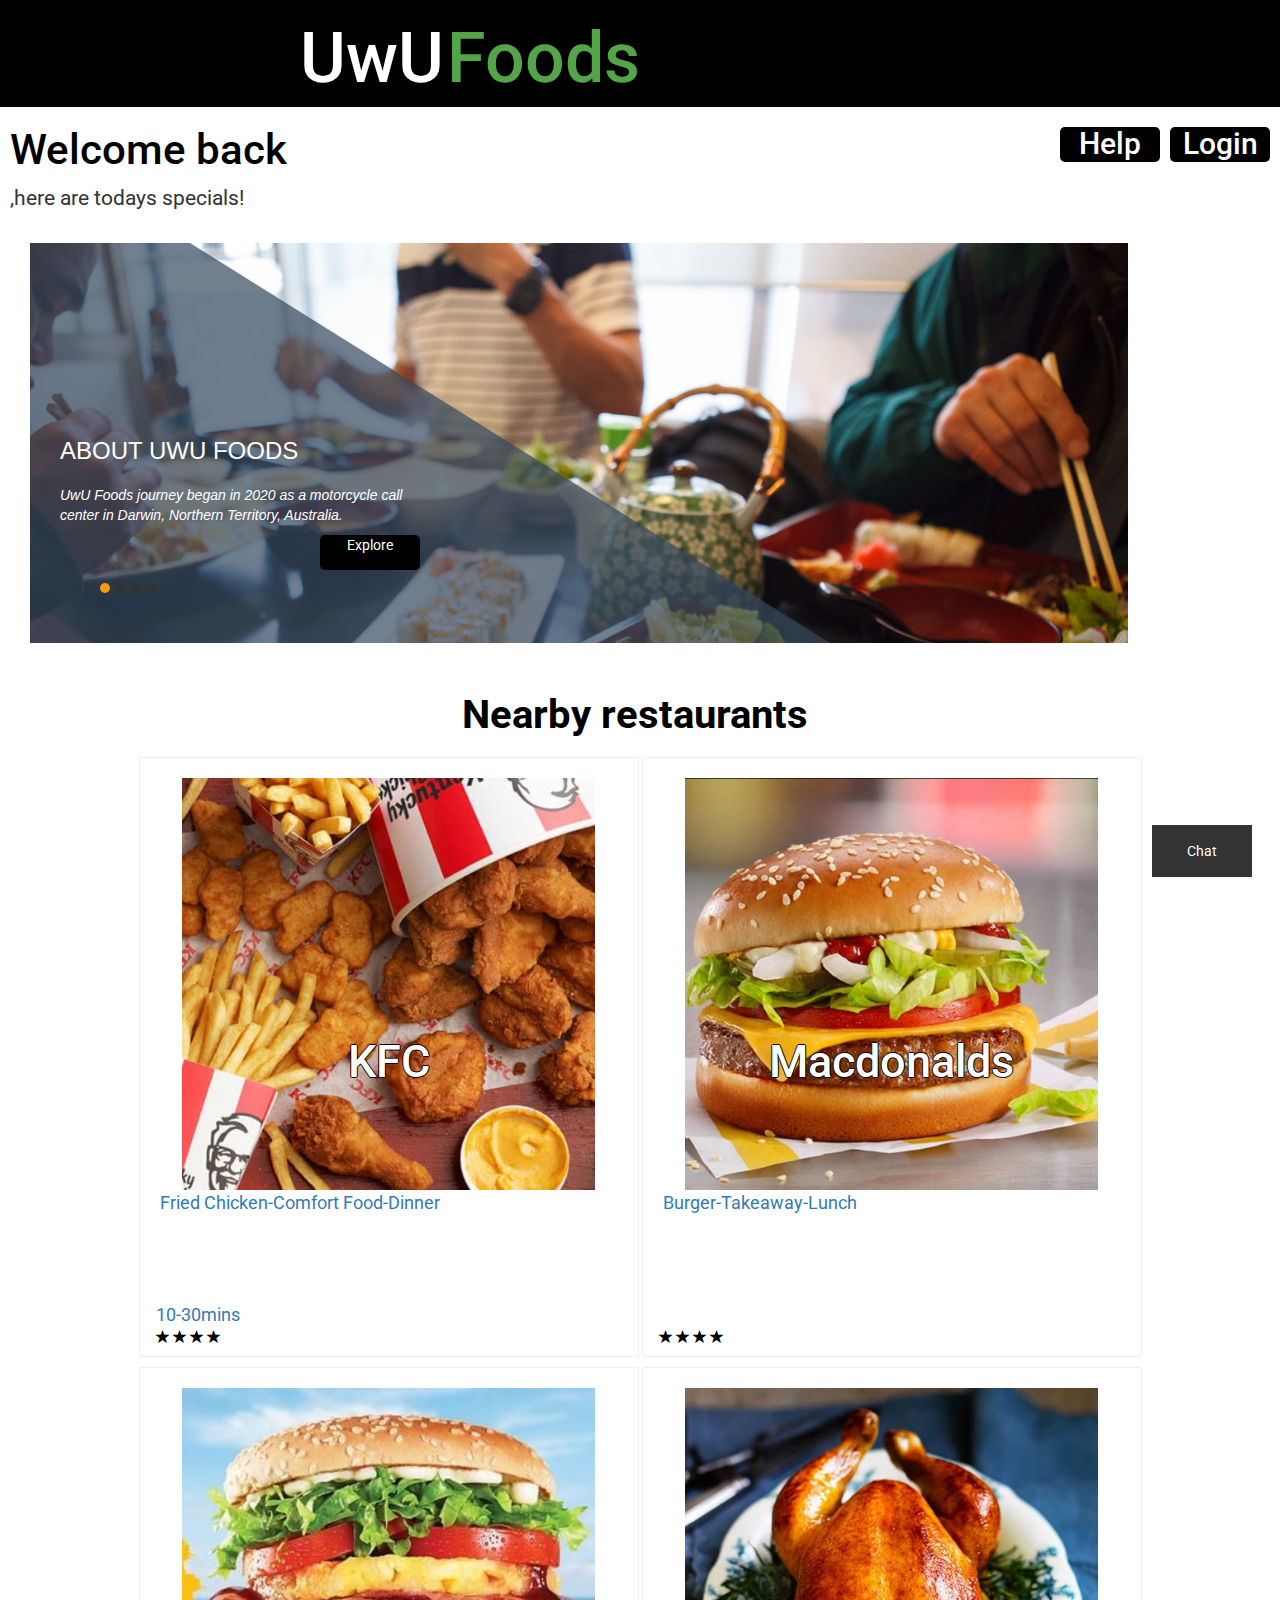
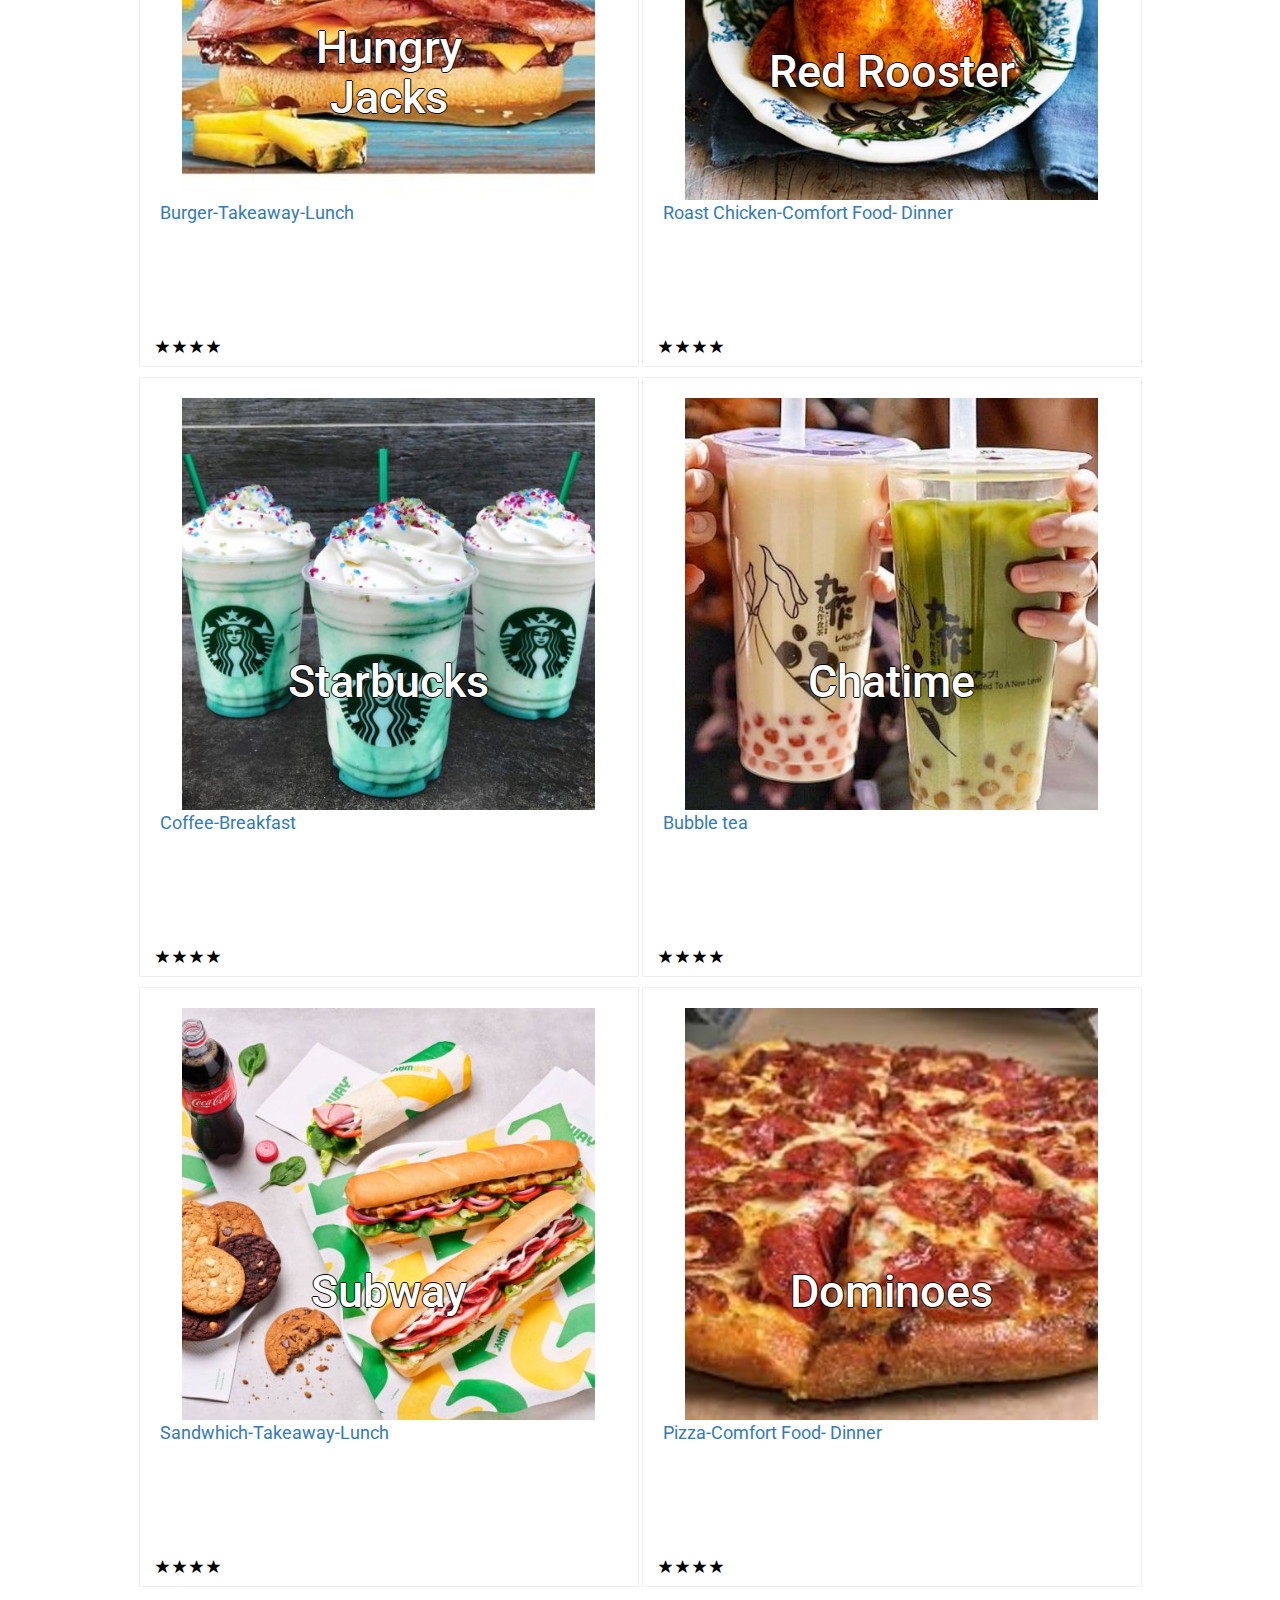
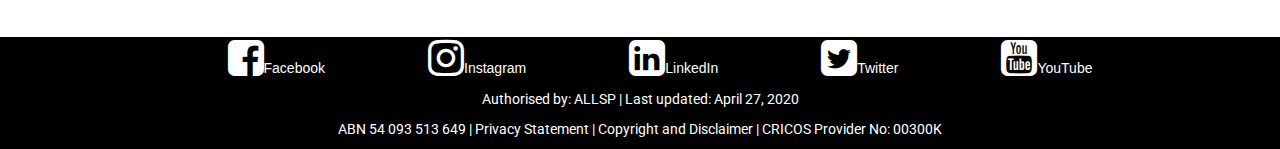
<file: index.html>
<!DOCTYPE html>
<html lang="en" dir="ltr">
  <head>
    <meta charset="utf-8" name="Description" content="home">
    <title>home</title>
    <link rel="stylesheet" href="https://maxcdn.bootstrapcdn.com/bootstrap/3.3.7/css/bootstrap.min.css">
    <link rel="stylesheet" href="https://maxcdn.bootstrapcdn.com/font-awesome/4.7.0/css/font-awesome.min.css">
    <link href="https://fonts.googleapis.com/css2?family=Roboto&display=swap" rel="stylesheet">
    <link rel="stylesheet" href="style.css">
    <meta name="viewport" content="width=device-width, initial-scale=1.0">
  </head>

<!--Heading and greeting-->

<body>
  <div class="heading">
    <h1 id="uwu">UwU</h1> <h1>Foods</h1>
    <h2><a href="account.html" input type="submit" class="logbtn" value="Help">Login</a></h2>
    <h2><a href="AboutUs.html" input type="hep" class="logbtn" value="Help">Help</a></h2>
  </div>

<!--test
  <div class="secondary_nav">
          <a href="index.html"><span class="glyphicon glyphicon-chevron-down"></span>Close to me</a>
          <a href="index.html"><span class="glyphicon glyphicon-chevron-down"></span>Todays Specials</a>
  </div>
-->
<div class="greeting1">
    <h4>Welcome back</h4> <h3 id="name" class="result"></h3>
      <p>,here are todays specials!</p>
</div>

<button class="open-button" onclick="openForm()">Chat</button>
  <div class="chat-popup" id="myForm">
    <form action="/action_page.php" class="form-container">
      <h1>Chat</h1>
      <label for="msg"><b>Type here. . </b></label>
      <textarea placeholder="Type message.." name="msg" required></textarea>
      <button type="submit" class="btn">Send</button>
      <button type="button" class="btn cancel" onclick="closeForm()">Close</button>
    </form>
  </div>

<!--Kunardi's home page slider-->
  <section class="kunardi">
        <div id="slider">
          <div class="slides">
            <div class="slider">
              <div class="legend">
              </div>
                <div class="kontent">
                  <div class="content-txt">
                  <h2>About UwU Foods</h2>
                  <p>UwU Foods journey began in 2020 as a motorcycle call center in Darwin, Northern Territory, Australia.</p>
                  <a href="AboutUs.html" input type="submit" class="logbtn" value="Explore">Explore</a>
                  </div>
                </div>
                   <img src="himg/1.jpg" alt="KFC">
              </div>
            <div class="slider">
              <div class="legend">
              </div>
                <div class="kontent">
                  <div class="content-txt">
                  <h2>What makes us different</h2>
                  <p>The homegrown app launched in 2020 with only three services Bicycle, Motorcycle and pick up.</p>
                  <a href="AboutUs.html" input type="submit" class="logbtn" value="Explore">Explore</a>
                  </div>
                </div>
                     <img src="himg/2.jpg" alt="McDonald's">
              </div>
              <div class="slider">
                <div class="legend">
                </div>
                  <div class="kontent">
                    <div class="content-txt">
                    <h2>Multi-Service</h2>
                    <p>Since then, the app has evolved into a Superb App with a multi-services platform today.</p>
                    </div>
                  </div>
                    <img src="himg/3.jpg" alt="Hungry Jack's">

                </div>
                <div class="slider">
                  <div class="legend">
                  </div>
                    <div class="kontent">
                      <div class="content-txt">
                      <h2>Leading Technology</h2>
                      <p>UwU foods is now a leading technology group of platform serving millions of users in Darwin, Northern Territory, Australia.</p>
                      </div>
                    </div>
                       <img src="himg/4.jpg" alt="Red Rooster">

                  </div>
            </div>
                  <div class="switch">
                    <ul>
                      <li>
                        <div class="on"></div>
                      </li>
                      <li></li>
                      <li></li>
                      <li></li>
                    </ul>
                  </div>
            </div>
      </section>



      <!--About Us-->

        <div class="container">
          <div class="row">
            <div class="col-10 mx-auto col-sm-6 text-center">
              <h1 class="nearby"><strong class="banner-title "> Nearby restaurants</strong></h1>
            </div>
          </div>


<!--Content cards/menu items-->

<div class="wrap">

  <div class="content">
    <a href="restaurant.html">
    <div class="overlay"><h3>KFC</h3></div>
      <img src="img/1.jpg" alt="kfc" >
      <p>Fried Chicken-Comfort Food-Dinner</p>
      <p class="delivery_time">10-30mins</p>
    </a>
    <div class="rating">
    <i class="glyphicon glyphicon-star"></i>
    <i class="glyphicon glyphicon-star"></i>
    <i class="glyphicon glyphicon-star"></i>
    <i class="glyphicon glyphicon-star"></i>
    </div>

    </div>


    <div class="content">
      <a href="restaurant.html">
      <img src="img/2.jpg" alt="">
      <div class="overlay"><h3>Macdonalds</h3></div>
      <p>Burger-Takeaway-Lunch</p>
      </a>
      <div class="rating">
      <i class="glyphicon glyphicon-star"></i>
      <i class="glyphicon glyphicon-star"></i>
      <i class="glyphicon glyphicon-star"></i>
      <i class="glyphicon glyphicon-star"></i>
      </div>
    </div>

    <div class="content">
      <a href="restaurant.html">
      <div class="overlay"><h3>Hungry Jacks</h3></div>
      <img src="img/3.jpg" alt="">
      <p>Burger-Takeaway-Lunch</p>
      </a>
      <div class="rating">
      <i class="glyphicon glyphicon-star"></i>
      <i class="glyphicon glyphicon-star"></i>
      <i class="glyphicon glyphicon-star"></i>
      <i class="glyphicon glyphicon-star"></i>
      </div>
    </div>

    <div class="content">
      <a href="restaurant.html">
      <div class="overlay"><h3>Red Rooster</h3></div>
      <img src="img/4.jpg" alt="">
      <p>Roast Chicken-Comfort Food- Dinner</p>
      </a>
      <div class="rating">
      <i class="glyphicon glyphicon-star"></i>
      <i class="glyphicon glyphicon-star"></i>
      <i class="glyphicon glyphicon-star"></i>
      <i class="glyphicon glyphicon-star"></i>
      </div>
    </div>


    <div class="content">
      <a href="restaurant.html">
      <div class="overlay"><h3>Starbucks</h3></div>
        <img src="img/bucks.jpg" alt="bucks" >
        <p>Coffee-Breakfast</p>
      </a>
      <div class="rating">
      <i class="glyphicon glyphicon-star"></i>
      <i class="glyphicon glyphicon-star"></i>
      <i class="glyphicon glyphicon-star"></i>
      <i class="glyphicon glyphicon-star"></i>
      </div>

      </div>


      <div class="content">
        <a href="restaurant.html">
        <img src="img/bubble.jpg" alt="">
        <div class="overlay"><h3>Chatime</h3></div>
        <p>Bubble tea</p>
        </a>
        <div class="rating">
        <i class="glyphicon glyphicon-star"></i>
        <i class="glyphicon glyphicon-star"></i>
        <i class="glyphicon glyphicon-star"></i>
        <i class="glyphicon glyphicon-star"></i>
        </div>
      </div>

      <div class="content">
        <a href="restaurant.html">
        <div class="overlay"><h3>Subway</h3></div>
        <img src="img/sub.jpg" alt="">
        <p>Sandwhich-Takeaway-Lunch</p>
        </a>
        <div class="rating">
        <i class="glyphicon glyphicon-star"></i>
        <i class="glyphicon glyphicon-star"></i>
        <i class="glyphicon glyphicon-star"></i>
        <i class="glyphicon glyphicon-star"></i>
        </div>
      </div>

      <div class="content">
        <a href="restaurant.html">
        <div class="overlay"><h3>Dominoes</h3></div>
        <img src="img/dom.jpg" alt="">
        <p>Pizza-Comfort Food- Dinner</p>
        </a>
        <div class="rating">
        <i class="glyphicon glyphicon-star"></i>
        <i class="glyphicon glyphicon-star"></i>
        <i class="glyphicon glyphicon-star"></i>
        <i class="glyphicon glyphicon-star"></i>
        </div>
      </div>
</div>

<!--Mobile bottom nav-->
  <div class="nav_menu">
        <a href="index.html"><span class="glyphicon glyphicon-home"></span><br>Home</a>
        <a href="myorder.html"><span class="glyphicon glyphicon-time"></span><br>My Order</a>
        <a href="account.html"><span class="glyphicon glyphicon-user"></span><br>Account</a>
  </div>

<!--Footer for desktop view-->
<footer>
<div class="footer">
  <div class="social-link">
    <ul class="social_icons">
      <li><a href="http://www.facebook.com/home.php#!/CharlesDarwinUniversity" target="self"> <i class="fa fa-3x fa-facebook-square"> </i>Facebook</a></li>
      <li><a href="https://www.instagram.com/charlesdarwinuniversity/" target="self"> <i class="fa fa-3x fa-instagram"> </i>Instagram</a></li>
      <li><a href="http://www.linkedin.com/company/charles-darwin-university?trk=copro_tab" target="self"> <i class="fa fa-3x fa-linkedin-square"> </i>LinkedIn</a></li>
      <li><a href="http://twitter.com/CDUni" target="self"><i class="fa fa-3x fa-twitter-square"></i>Twitter</a></li>
      <li><a href="https://www.youtube.com/channel/UCKCcLzf49llRjQbNq3llFCg" target="self"> <i class="fa fa-3x fa-youtube-square"> </i>YouTube</a></li>
    </ul>
  </div>

  <div class="footer-desc">
    <p>Authorised by: <a href="https://www.cdu.edu.au/academic-language-learning/allsp">ALLSP</a> | Last updated: April 27, 2020</p>
    <p>ABN 54 093 513 649 | <a href="http://www.cdu.edu.au/governance/doclibrary/pol-032.pdf">Privacy Statement</a> | <a href="https://www.cdu.edu.au/about/copyright">Copyright and Disclaimer</a> | CRICOS Provider No: 00300K</p>
  </div>
</div>
</footer>

  </body>
    <script src="home.js"></script>

    <script>
    function openForm() {
      document.getElementById("myForm").style.display = "block";
    }
    function closeForm() {
      document.getElementById("myForm").style.display = "none";
    }
    </script>
</html>
</file>
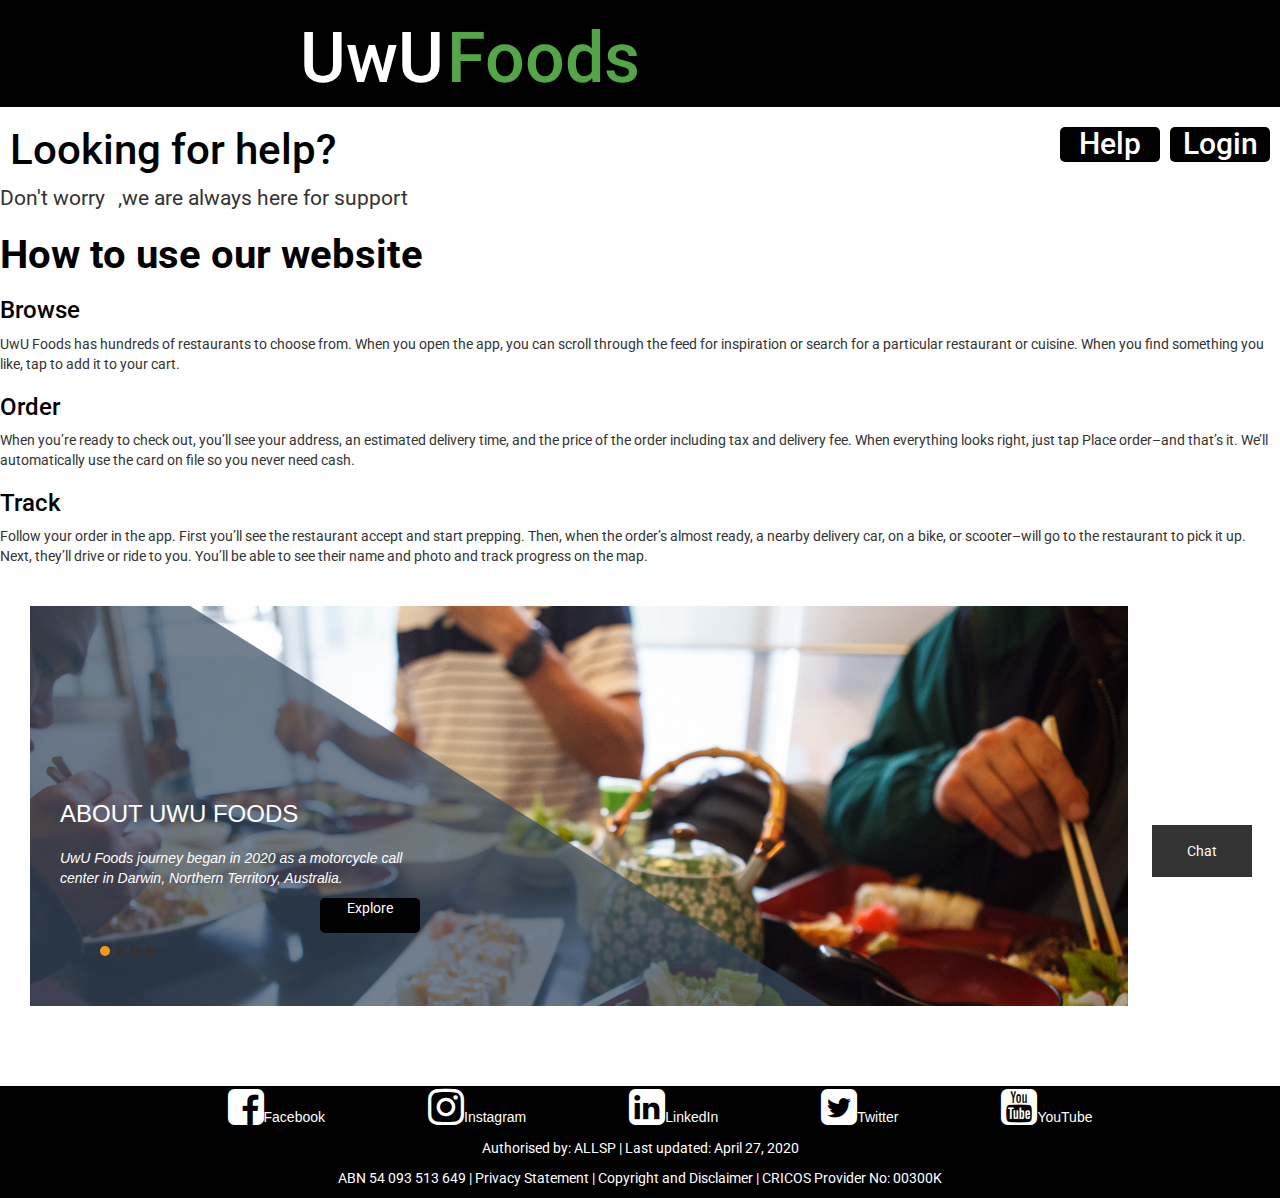
<file: help.html>
<!DOCTYPE html>
<html lang="en" dir="ltr">
  <head>
    <meta charset="utf-8" name="Description" content="home">
    <title>home</title>
    <link rel="stylesheet" href="https://maxcdn.bootstrapcdn.com/bootstrap/3.3.7/css/bootstrap.min.css">
    <link rel="stylesheet" href="https://maxcdn.bootstrapcdn.com/font-awesome/4.7.0/css/font-awesome.min.css">
    <link href="https://fonts.googleapis.com/css2?family=Roboto&display=swap" rel="stylesheet">
    <link rel="stylesheet" href="style.css">
    <meta name="viewport" content="width=device-width, initial-scale=1.0">
  </head>

<!--Heading and greeting-->

<body>
  <div class="heading">
    <a href="index.html"><h1 id="uwu">UwU</h1> <h1>Foods</h1></a>
    <h2><a href="account.html" input type="submit" class="logbtn" value="Help">Login</a></h2>
    <h2><a href="help.html" input type="hep" class="logbtn" value="Help">Help</a></h2>

  </div>

<!--test
  <div class="secondary_nav">
          <a href="index.html"><span class="glyphicon glyphicon-chevron-down"></span>Close to me</a>
          <a href="index.html"><span class="glyphicon glyphicon-chevron-down"></span>Todays Specials</a>
  </div>
-->
<div class="greeting1">
    <h4>Looking for help?</h4>
    <p>Don't worry</p>
    <h3 id="name" class="result"></h3>
      <p>,we are always here for support</p>
</div>

<button class="open-button" onclick="openForm()">Chat</button>
  <div class="chat-popup" id="myForm">
    <form action="/action_page.php" class="form-container">
      <h1>Chat</h1>
      <label for="msg"><b>Type here. . </b></label>
      <textarea placeholder="Type message.." name="msg" required></textarea>
      <button type="submit" class="btn">Send</button>
      <button type="button" class="btn cancel" onclick="closeForm()">Close</button>
    </form>
  </div>

  <!--About Us-->

    <div class="container">
      <div class="">
        <div class="">
          <h1 class="nearby"><strong class="banner-title "> How to use our website</strong></h1>

          <p class="help"><h3>Browse</h3>
UwU Foods has hundreds of restaurants to choose from. When you open the app,
you can scroll through the feed for inspiration or search for a particular
restaurant or cuisine. When you find something you like, tap to add it to your cart.

<br>
<h3>Order</h3>
When you’re ready to check out, you’ll see your address, an estimated delivery time,
and the price of the order including tax and delivery fee. When everything looks right, just tap Place order–and that’s it.
We’ll automatically use the card on file so you never need cash.

<br>
<h3>Track</h3>
Follow your order in the app. First you’ll see the restaurant accept and start prepping. Then, when the order’s almost ready,
a nearby delivery car, on a bike, or scooter–will go to the restaurant to pick it up. Next, they’ll drive or ride to you.
You’ll be able to see their name and photo and track progress on the map.</p>
        </div>
      </div>
    </div>

<!--Kunardi's home page slider-->
  <section class="kunardi">
        <div id="slider">
          <div class="slides">
            <div class="slider">
              <div class="legend">
              </div>
                <div class="kontent">
                  <div class="content-txt">
                  <h2>About UwU Foods</h2>
                  <p>UwU Foods journey began in 2020 as a motorcycle call center in Darwin, Northern Territory, Australia.</p>
                  <a href="AboutUs.html" input type="submit" class="logbtn" value="Explore">Explore</a>
                  </div>
                </div>
                   <img src="himg/1.jpg" alt="KFC">
              </div>
            <div class="slider">
              <div class="legend">
              </div>
                <div class="kontent">
                  <div class="content-txt">
                  <h2>What makes us different</h2>
                  <p>The homegrown app launched in 2020 with only three services Bicycle, Motorcycle and pick up.</p>
                  <a href="AboutUs.html" input type="submit" class="logbtn" value="Explore">Explore</a>
                  </div>
                </div>
                     <img src="himg/2.jpg" alt="McDonald's">
              </div>
              <div class="slider">
                <div class="legend">
                </div>
                  <div class="kontent">
                    <div class="content-txt">
                    <h2>Multi-Service</h2>
                    <p>Since then, the app has evolved into a Superb App with a multi-services platform today.</p>
                    </div>
                  </div>
                    <img src="himg/3.jpg" alt="Hungry Jack's">

                </div>
                <div class="slider">
                  <div class="legend">
                  </div>
                    <div class="kontent">
                      <div class="content-txt">
                      <h2>Leading Technology</h2>
                      <p>UwU foods is now a leading technology group of platform serving millions of users in Darwin, Northern Territory, Australia.</p>
                      </div>
                    </div>
                       <img src="himg/4.jpg" alt="Red Rooster">

                  </div>
            </div>
                  <div class="switch">
                    <ul>
                      <li>
                        <div class="on"></div>
                      </li>
                      <li></li>
                      <li></li>
                      <li></li>
                    </ul>
                  </div>
            </div>
      </section>






<!--Content cards/menu items-->




<!--Mobile bottom nav-->
  <div class="nav_menu">
        <a href="index.html"><span class="glyphicon glyphicon-home"></span><br>Home</a>
        <a href="myorder.html"><span class="glyphicon glyphicon-time"></span><br>My Order</a>
        <a href="account.html"><span class="glyphicon glyphicon-user"></span><br>Account</a>
                <a href="help.html"><span class="glyphicon glyphicon-cog"></span><br>Help</a>
  </div>

<!--Footer for desktop view-->
<footer>
<div class="footer">
  <div class="social-link">
    <ul class="social_icons">
      <li><a href="http://www.facebook.com/home.php#!/CharlesDarwinUniversity" target="self"> <i class="fa fa-3x fa-facebook-square"> </i>Facebook</a></li>
      <li><a href="https://www.instagram.com/charlesdarwinuniversity/" target="self"> <i class="fa fa-3x fa-instagram"> </i>Instagram</a></li>
      <li><a href="http://www.linkedin.com/company/charles-darwin-university?trk=copro_tab" target="self"> <i class="fa fa-3x fa-linkedin-square"> </i>LinkedIn</a></li>
      <li><a href="http://twitter.com/CDUni" target="self"><i class="fa fa-3x fa-twitter-square"></i>Twitter</a></li>
      <li><a href="https://www.youtube.com/channel/UCKCcLzf49llRjQbNq3llFCg" target="self"> <i class="fa fa-3x fa-youtube-square"> </i>YouTube</a></li>
    </ul>
  </div>

  <div class="footer-desc">
    <p>Authorised by: <a href="https://www.cdu.edu.au/academic-language-learning/allsp">ALLSP</a> | Last updated: April 27, 2020</p>
    <p>ABN 54 093 513 649 | <a href="http://www.cdu.edu.au/governance/doclibrary/pol-032.pdf">Privacy Statement</a> | <a href="https://www.cdu.edu.au/about/copyright">Copyright and Disclaimer</a> | CRICOS Provider No: 00300K</p>
  </div>
</div>
</footer>

  </body>
    <script src="home.js"></script>

    <script>
    function openForm() {
      document.getElementById("myForm").style.display = "block";
    }
    function closeForm() {
      document.getElementById("myForm").style.display = "none";
    }
    </script>
</html>
</file>
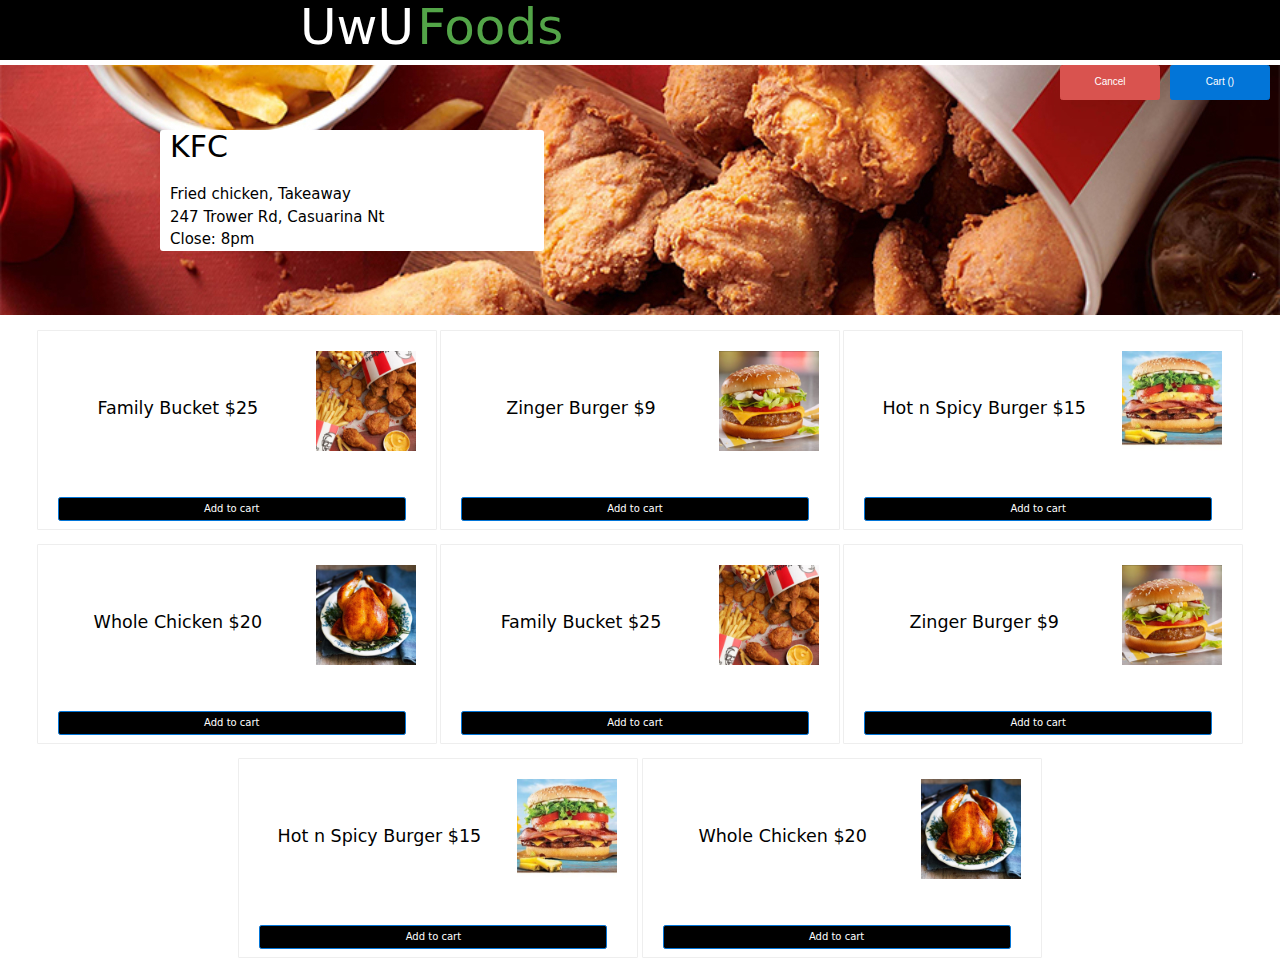
<file: restaurant.html>
<!DOCTYPE html>
<html lang="en" dir="ltr">
  <head>
    <meta charset="utf-8" name="Description" content="home">
    <title>KFC</title>
    <link rel="stylesheet" href="https://maxcdn.bootstrapcdn.com/bootstrap/3.3.7/css/bootstrap.min.css">
    <link rel="stylesheet" href="https://maxcdn.bootstrapcdn.com/font-awesome/4.7.0/css/font-awesome.min.css">
    <link href="https://fonts.googleapis.com/css2?family=Roboto&display=swap" rel="stylesheet">
    <link rel="stylesheet" href="style.css">
    <link rel="stylesheet" href="bootstrap.css">
    <meta name="viewport" content="width=device-width, initial-scale=1.0">
<script src="https://code.jquery.com/jquery-3.1.1.slim.min.js" integrity="sha384-A7FZj7v+d/sdmMqp/nOQwliLvUsJfDHW+k9Omg/a/EheAdgtzNs3hpfag6Ed950n" crossorigin="anonymous"></script>
<script src="https://maxcdn.bootstrapcdn.com/bootstrap/4.0.0-alpha.6/js/bootstrap.min.js" integrity="sha384-vBWWzlZJ8ea9aCX4pEW3rVHjgjt7zpkNpZk+02D9phzyeVkE+jo0ieGizqPLForn" crossorigin="anonymous"></script>
  </head>

<!--Heading-->

<body id="overide">
  <div class="heading">
    <a href="index.html"><h1 id="uwu">UwU</h1> <h1>Foods</h1></a>
    <h2><button id="cartbtn" type="button" class="logbtn btn btn-primary" data-toggle="modal" data-target="#cart">Cart (<span class="total-count"></span>)</button></h2>
    <h2><button class="logbtn clear-cart btn btn-danger">Cancel</button></div></h2>
  </div>

<!--test
  <div class="secondary_nav">
          <a href="index.html"><span class="glyphicon glyphicon-chevron-down"></span>Close to me</a>
          <a href="index.html"><span class="glyphicon glyphicon-chevron-down"></span>Todays Specials</a>
  </div>
  -->

  <div class="greeting">
    <div class="white-background">
      <h4 class="text-capitalize">KFC</h4> <br>
      <p>Fried chicken, Takeaway</p> <br>
        <p>247 Trower Rd, Casuarina Nt</p> <br>
        <p>Close: 8pm</p>
            </div>
  </div>

 <!-- Modal -->
<div class="modal fade" id="cart" tabindex="-1" role="dialog" aria-labelledby="exampleModalLabel" aria-hidden="true">
  <div class="modal-dialog modal-lg" role="document">
    <div class="modal-content">
      <div class="modal-header">
        <h5 class="modal-title" id="exampleModalLabel">Cart</h5>
        <button type="button" class="close" data-dismiss="modal" aria-label="Close">
          <span aria-hidden="true">&times;</span>
        </button>
      </div>
      <div class="modal-body">
        <table class="show-cart table">
          <div class="cart-row">
              <span class="cart-item cart-header cart-column">ITEM</span>
              <span class="cart-price cart-header cart-column">PRICE</span>
              <span class="cart-quantity cart-header cart-column">QUANTITY</span>
              <span class="cart-TOTAL cart-header cart-column">TOTAL</span>
                </div>
        </table>
        <div class="basket-module">
        <label for="promo-code">Enter a promotional code</label>
        <input id="promo-code" type="text" name="promo-code" maxlength="5" class="promo-code-field">
        <button class="promo-code-cta">Apply</button>
        </div>
        <div>Total price: $<span class="total-cart"></span></div>
        <br>
                <div class="summary-delivery">
                  <select name="delivery-collection" class="summary-delivery-selection">
                      <option value="0" selected="selected">Select Delivery Method</option>
                     <option value="collection">Pick up</option>
                     <option value="first-class">Bicycle</option>
                     <option value="second-class">Scooter</option>
                     <option value="signed-for">Car</option>
                     <option value="signed-for">Drone</option>
                  </select>
                </div>
      </div>
      <div class="modal-footer">
        <button class="clear-cart btn btn-danger" data-dismiss="modal"  onclick="myFunction()">Order now</button>

      </div>
    </div>
  </div>
</div>


<!--Content cards/menu items-->
<h3 id="item" class="result"></h3>


<div class="wrap">

  <div class="mItem" >
      <div class="overlay"><h3>Family Bucket $25</h3></div>
      <img src="img/1.jpg" alt="kfc" >
      <a href="#" data-name="Family bucket" data-price="25" class="add-to-cart btn btn-primary">Add to cart</a>
  </div>

    <div class="mItem">
      <img src="img/2.jpg" alt="">
      <a href="#" data-name="Zinger Burger" data-price="9" class="add-to-cart btn btn-primary">Add to cart</a>
      <div class="overlay"><h3>Zinger Burger $9</h3></div>
    </div>

    <div class="mItem">
      <a href="#" data-name="Hot Burger" data-price="15" class="add-to-cart btn btn-primary">Add to cart</a>
      <div class="overlay"><h3>Hot n Spicy Burger $15</h3></div>
      <img src="img/3.jpg" alt="">
    </div>

    <div class="mItem">
      <div class="overlay"><h3>Whole Chicken $20</h3></div>
      <img src="img/4.jpg" alt="">
      <a href="#" data-name="Whole chiken" data-price="20" class="add-to-cart btn btn-primary">Add to cart</a>
    </div>

    <div class="mItem" >
        <div class="overlay"><h3>Family Bucket $25</h3></div>
        <img src="img/1.jpg" alt="kfc" >
        <a href="#" data-name="Family bucket" data-price="25" class="add-to-cart btn btn-primary">Add to cart</a>
    </div>

      <div class="mItem">
        <img src="img/2.jpg" alt="">
        <a href="#" data-name="Zinger Burger" data-price="9" class="add-to-cart btn btn-primary">Add to cart</a>
        <div class="overlay"><h3>Zinger Burger $9</h3></div>
      </div>

      <div class="mItem">
        <a href="#" data-name="Hot Burger" data-price="15" class="add-to-cart btn btn-primary">Add to cart</a>
        <div class="overlay"><h3>Hot n Spicy Burger $15</h3></div>
        <img src="img/3.jpg" alt="">
      </div>

      <div class="mItem">
        <div class="overlay"><h3>Whole Chicken $20</h3></div>
        <img src="img/4.jpg" alt="">
        <a href="#" data-name="Whole chiken" data-price="20" class="add-to-cart btn btn-primary">Add to cart</a>
      </div>



    </div>

<!--Mobile bottom nav-->

    <div class="nav_menu">
      <a href="index.html"><span class="glyphicon glyphicon-home"></span><br>Home</a>
      <a href="myorder.html"><span class="glyphicon glyphicon-time"></span><br>My Order</a>
      <a href="account.html"><span class="glyphicon glyphicon-user"></span><br>Account</a>
      <a href="help.html"><span class="glyphicon glyphicon-cog"></span><br>Help</a>

    </div>





  </body>
    <script src="Order.js">
    </script>
</html>
</file>
<file: style.css>
body{
  background-color: white;
  font-family: 'Roboto', sans-serif;
}

h3, h4, h5{
  color: black;
}

.heading {
  text-align: left;
  position: static;
  width: 100%;
  background-color:black;
  z-index: 50;
  padding-left: 300px;
}

.heading h1{
  font-size: 5em;

}

.secondary_nav {
  margin-top: -65px;
  position: fixed;
  top: 165px;
  z-index: 50;
  background-color:black;
  width: 100%;
  border-style: solid;
  border-color: white;
  border-width: 1px;
  border-left: none;
  border-right: none;
  color: white;
  text-decoration: none;
}

.secondary_nav a{
  color: white;
}

.heading h1{
  display: inline-block;
  color: #53A548;
  text-align: center;
}
#uwu{
  color: white;
}
.content p{
  float: left;
}
.rating{
  display: block;
  position: absolute;
bottom: 8px;
left: 16px;
}
.delivery_time{
  display: block;
  position: absolute;
bottom: 18px;
left: 16px;
}

.content, .mItem{
  margin-top:10px;
  background-color:white;
  border-style: ridge;
  border-width: 1px;
  padding: 20px;
  color:black;
  border-radius: 1px;
  display: inline-block;
  width: 500px;
  height: 600px;
  transition: 0.2s linear;
  position: relative;
  text-align: center;
}

.mItem{
  height: 200px;
  width: 400px;
}

.mItem img{
  height: 100px;
  width: 100px;
  float: right;
}


.content h3{
  color: white;
  font-size: 45px;
}

.content p{
  font-size: 1.3em;
}

.content:hover, .swirl-in-fwd:hover{
  cursor: pointer;
  box-shadow: 5px 10px #888888;

}


.input{
  color: black;
}

.nav_menu{
  background-color: white;
  position: fixed;
  bottom: 0px;
  width: 100%;
  text-align: center;
  width: 100%;
  z-index: 50;
    border-style: ridge;

 }

.nav_menu a{
  display: inline-block;
  color: black;
  padding: 30px 100px;
  text-decoration: none;
  margin-bottom: 5px;



}

/*about*/
.row{
  display:-ms-flexbox;
  display:flex;
  -ms-flex-wrap:wrap;
  flex-wrap:wrap;
  margin-right:-15px;
  margin-left:-15px
}

.col-10{
  -ms-flex:0 0 83.333333%;
  flex:0 0 83.333333%;
  max-width:83.333333%
}

.col-10, .col-md-6{
  position:relative;
  width:100%;
  min-height:1px;
  padding-right:25px;
  }

.col-md-6{
  -ms-flex:0 0 50%;flex:0 0 50%;
  max-width:50%
}

.mx-auto{margin-right:auto!important}
.mx-auto{margin-left:auto!important}

.my-5{margin-top:0rem!important}
.my-5{margin-bottom:0rem!important}


.banner-title {
  color: black;
  font-size: 4rem;
}

.my-5{margin-top:0rem!important}
.my-5{margin-bottom:0rem!important}

.w-75{width:100%!important}

.align-self-center{-ms-flex-item-align:center!important;
  align-self:center!important}

.text-center{text-align:center!important}

.about-img__container {
  position: relative;
}

:root {
  --mainGreen: #53A548;
  --mainYellow: rgb(249, 228, 148);
}

.about-img__container::before {
  content: "";
  position: absolute;
  top: -1.5rem;
  left: -1.7rem;
  width: 100%;
  height: 100%;
  outline: 0.5rem solid var(--mainYellow);
  z-index: -1;
  transition: all 1s ease-in-out;
}

.about-img__container:hover:before {
  top: 0;
  left: 0;
}

.img-fluid{
  max-width:100%;height:auto;
}

*/:root{--Green:#53A548; --yellow:#ffc107;}

@media (min-width: 992px)
.container{
  max-width: 960px;
}

.container{
  width: 100%;
  padding-right: 0;
  padding-left: 0;
  margin-right: auto;
  margin-left: auto;
}

*, ::after,
::before{
  box-sizing: border-box;
}

/* banner */

.banner {
  color: var(--mainWhite);
  margin-top: -4rem;
}

.banner-link {
  font-size: 1.5rem;
  color: var(--mainBlack);
  border: 0.2rem solid var(--mainBlack);
}
.banner-link:hover {
  background: var(--mainBlack);
  color: var(--mainPink);
}

/*button*/
.logbtn{
  display: block;
  width: 100px;
  height: 35px;
  border-radius: 5px;
  background: black;
  background-size: 200%;
  color: #fff;
  outline: none;
  cursor: pointer;
  transition: .5s;
	text-align: center;
  float: right;
  margin-right: 10px;
}

.logbtn:hover{
  background-position: right;
}

img {
  width: 90%;

}



/* Slider */
#slider{
  width:100%;
  height:400px;
  position:relative;
  overflow:hidden;
}

.slides{
  width:400%;
  height:100%;
  position:relative;
  -webkit-animation:slide 30s infinite;
  -moz-animation:slide 30s infinite;
  animation:slide 30s infinite;
}

.slider{
  width:25%;
  height:100%;
  float:left;
  position:relative;
  z-index:1;
  overflow:hidden;
}



/* Legend */
.legend{
  border:500px solid transparent;
  border-left:800px solid rgba(52, 73, 94, .7);
  border-bottom:0;
  position:absolute;
  bottom:0;
}

/* Contents */
.kontent{
  width:100%;
  height:100%;
  position:absolute;
  overflow:hidden;


}

.kontent img{
  width: 100%;
}

.content-txt{
  width:400px;
  height:150px;
  float:left;
  position:relative;
  top:175px;
  -webkit-animation:content-s 7.5s infinite;
  -moz-animation:content-s 7.5s infinite;
  animation:content-s 7.5s infinite;
}

.content-txt h2{
  font-family:Arial;
  text-transform:uppercase;
  font-size:24px;
  color:#fff;
  text-align:left;
  margin-left:30px;
  padding-bottom:10px;
}

.content-txt p{
  font-family:arial;
  font-weight:normal;
  font-size:14px;
  font-style:italic;
  color:#fff;
  text-align:left;
  margin-left:30px;
}

/* Switch */
.switch{
  width:120px;
  height:10px;
  position:absolute;
  bottom:50px;
  z-index:99;
  left:30px;
}

.switch ul{
  list-style:none;
}

.switch ul li{
  width:10px;
  height:10px;
  border-radius:50%;
  background:#333;
  float:left;
  margin-right:5px;
  cursor:pointer;
}

.switch ul{
  overflow:hidden;
}

.on{
  width:100%;
  height:100%;
  border-radius:50%;
  background:#f39c12;
  position:relative;
  -webkit-animation:on 30s infinite;
  -moz-animation:on 30s infinite;
  animation:on 30s infinite;
}

/* Animation */
@-webkit-keyframes slide{
  0%,100% {margin-left:0%;}
  21% {margin-left:0%;}
  25% {margin-left:-100%;}
  46% {margin-left:-100%;}
  50% {margin-left:-200%;}
  71% {margin-left:-200%;}
  75% {margin-left:-300%;}
  96% {margin-left:-300%;}
}

@-moz-keyframes slide{
  0%,100% {margin-left:0%;}
  21% {margin-left:0%;}
  25% {margin-left:-100%;}
  46% {margin-left:-100%;}
  50% {margin-left:-200%;}
  71% {margin-left:-200%;}
  75% {margin-left:-300%;}
  96%{margin-left:-300%;}
}

@keyframes slide{
  0%,100% {margin-left:0%;}
  21% {margin-left:0%;}
  25% {margin-left:-100%;}
  46% {margin-left:-100%;}
  50% {margin-left:-200%;}
  71% {margin-left:-200%;}
  75% {margin-left:-300%;}
  96% {margin-left:-300%;}
}

@-webkit-keyframes Kontent-s{
  0%{left:-420px;}
  10%{left:0px;}
  30%{left:0px;}
  40%{left:0px;}
  50%{left:0px;}
  60%{left:0px;}
  70%{left:0;}
  80%{left:-420px;}
  90%{left:-420px;}
  100%{left:-420px;}
}
@-moz-keyframes Kontent-s{
  0%{left:-420px;}
  10%{left:0px;}
  30%{left:0px;}
  40%{left:0px;}
  50%{left:0px;}
  60%{left:0px;}
  70%{left:0;}
  80%{left:-420px;}
  90%{left:-420px;}
  100%{left:-420px;}
}

@keyframes Kontent-s{
  0%{left:-420px;}
  10%{left:20px;}
  15%{left:0px;}
  30%{left:0px;}
  40%{left:0px;}
  50%{left:0px;}
  60%{left:0px;}
  70%{left:0;}
  80%{left:-420px;}
  90%{left:-420px;}
  100%{left:-420px;}
}

@-webkit-keyframes on{
  0%,100% {margin-left:0%;}
  21% {margin-left:0%;}
  25% {margin-left:15px;}
  46% {margin-left:15px;}
  50% {margin-left:30px;}
  71% {margin-left:30px;}
  75% {margin-left:45px;}
  96% {margin-left:45px;}
}

@-moz-keyframes on{
  0%,100% {margin-left:0%;}
  21% {margin-left:0%;}
  25% {margin-left:15px;}
  46% {margin-left:15px;}
  50% {margin-left:30px;}
  71% {margin-left:30px;}
  75% {margin-left:45px;}
  96% {margin-left:45px;}
}

@keyframes on{
  0%,100% {margin-left:0%;}
  21% {margin-left:0%;}
  25% {margin-left:15px;}
  46%{margin-left:15px;}
  50% {margin-left:30px;}
  71% {margin-left:30px;}
  75% {margin-left:45px;}
  96% {margin-left:45px;}
}

/*Images side by side*/
.column {
  float: left;
  width: 22%;
  padding: 5px;
}

.row::after {
  Kontent: "";
  clear: both;
  display: table;
}


.greeting h4, .greeting1 h4{
  font-size: 3em;

}

.greeting h3, .greeting p, .greeting1 h3, .greeting1 p{
  font-size:1.5em;
    display: inline;
}
.greeting h4, .greeting p, .greeting1 h4, .greeting1 h3{
  padding-left: 10px;
}

.greeting{
  background: url(img/kfc.jpg) 100%;
  color: white;
  height: 250px;
}

.nav_menu, .secondary_nav {
  display: none;
}

.wrap{
  text-align: center;
}

.kunardi{
  padding: 30px;
}




      .open-button {
        background:black;
        color: white;
        padding: 16px 20px;
        border: none;
        cursor: pointer;
        opacity: 0.8;
        position: fixed;
        bottom: 23px;
        right: 28px;
        width: 100px;



      }


      .chat-popup {
        display: none;
        position: fixed;
        bottom: 0;
        right: 15px;
        border: 3px solid #f1f1f1;
        z-index: 9;
      }

      .form-container {
        max-width: 300px;
        padding: 10px;
        background-color: white;
      }

      .form-container textarea {
        width: 100%;
        padding: 15px;
        margin: 5px 0 22px 0;
        border: none;
        background: #f1f1f1;
        resize: none;
        min-height: 200px;
      }

      .form-container textarea:focus {
        background-color: #ddd;
        outline: none;
      }

      .form-container .btn {
        background-color: #4CAF50;
        color: white;
        padding: 16px 20px;
        border: none;
        cursor: pointer;
        width: 100%;
        margin-bottom:10px;
        opacity: 0.8;
      }

      .form-container .cancel {
        background-color: red;
      }

      .form-container .btn:hover, .open-button:hover {
        opacity: 1;
      }

.footer{
  position: absolute;
  width: 100%;
  background-color: black;
  color: white;
  text-align: center;
  margin-top: 50px;


}

.footer a{
  text-decoration: none;
  color: #FFFFFC;
}

.footer a:hover{
  text-decoration: underline;
  color: #42858C;
}


.social-link li{
  font-family: sans-serif;
  text-align: center;
  list-style: none;
  margin: 10px 30px;
  padding: 20px 20px;
  display: inline;
}

.overlay {
  position: absolute;
  top: 50%;
  left: 50%;
  transform: translate(-50%, -50%);
}

.content h3{
    text-shadow: 1px 0 0 #000, 0 -1px 0 #000, 0 1px 0 #000, -1px 0 0 #000;
}

.mItem .overlay{
  position: absolute;
  top: 80px;
  left: 140px;
}

.mItem p, .mItem a{
  position: absolute;
  bottom: 8px;
  left:20px;
  display:block;
}
.mItem a{
  right: 30px;
  background-color: black;
}


i {
  color: black;
}

a i{
  color: white;
}

#overide{
  margin: 0px;
}

.white-background{
  width: 30%;
  color: black;
  background-color: white;
  display: block;
  margin-left: 20px;
  border-radius: 3px;
  margin-top: 50px;
  position: absolute;
  top: 80px;
  left: 140px;
}

#cartbtn{
  margin-top: 5px;
}

.help{
  text-align: left;
}

.mobile_only{
  display: none;
}

/*Mobile Display*/

@media only screen and (max-width: 750px) {

  .mobile_only{
    display: block;
    text-align: center; }

.heading{
  display:none;
}

.greeting1{
  display: none;
}

  .nav_menu a{
    padding: 20px 20px;
    margin-left: 0px;
    margin-right:2px;
    margin-bottom: 10px;


  }
  h3{
    color: black;
  }


img{
  width: 80%;
}

.content{
  display: inline-grid;
  width: 47%;
  height: 130%;
  margin-bottom: 20px;
}

.content h3{
  font-size: 1em;
}

.content p{
  display: none;
}

.wrap{
  text-align: center;
}

.greeting h4, .greeting h3, .greeting p, .greeting1 h4, .greeting1 h3, .greeting1 p{
  font-size:1em;
  padding-left: 10px;
}

.greeting h4{
padding-top: 10px;
}

.greeting h4, .greeting p, {
  padding-left: 10px;
}

.kunardi{
  display: none;
}

.mItem{
  width: 45%;
    margin-bottom: 20px;
}

.mItem h3{
  font-size: 1.3em;
}

.mItem .overlay{
  position: absolute;
  top: 140px;
  left: 100px;
  text-align: left;
}

.overlay h3{
  float:left;

}
.heading h1{
  font-size: 3em;
}

.secondary_nav {
  margin-top: -65px;
  position: fixed;
  top: 155px;
  display: block;
}
.nav_menu{
  display: block;
      height: 10%;
      margin-top: 30px;
}




body{
  background-color: #EEEEEE;

}

.heading{
  text-align: center;
  font-size: 1em;
  padding-left: 0px;
  margin-left: 0px;
  position: fixed;
  top: 0;
  height: 8%;

}



footer, .heading h2{
  display: none;
}

footer{
  right: 0;
  left: -15px;
}

.white-background{
  font-size: 1.5em;
  width: 60%;
  margin: 0;
  left: 10px;;
}

.banner-title {
  font-size: .7em;
  text-align: center;


}
</file>
